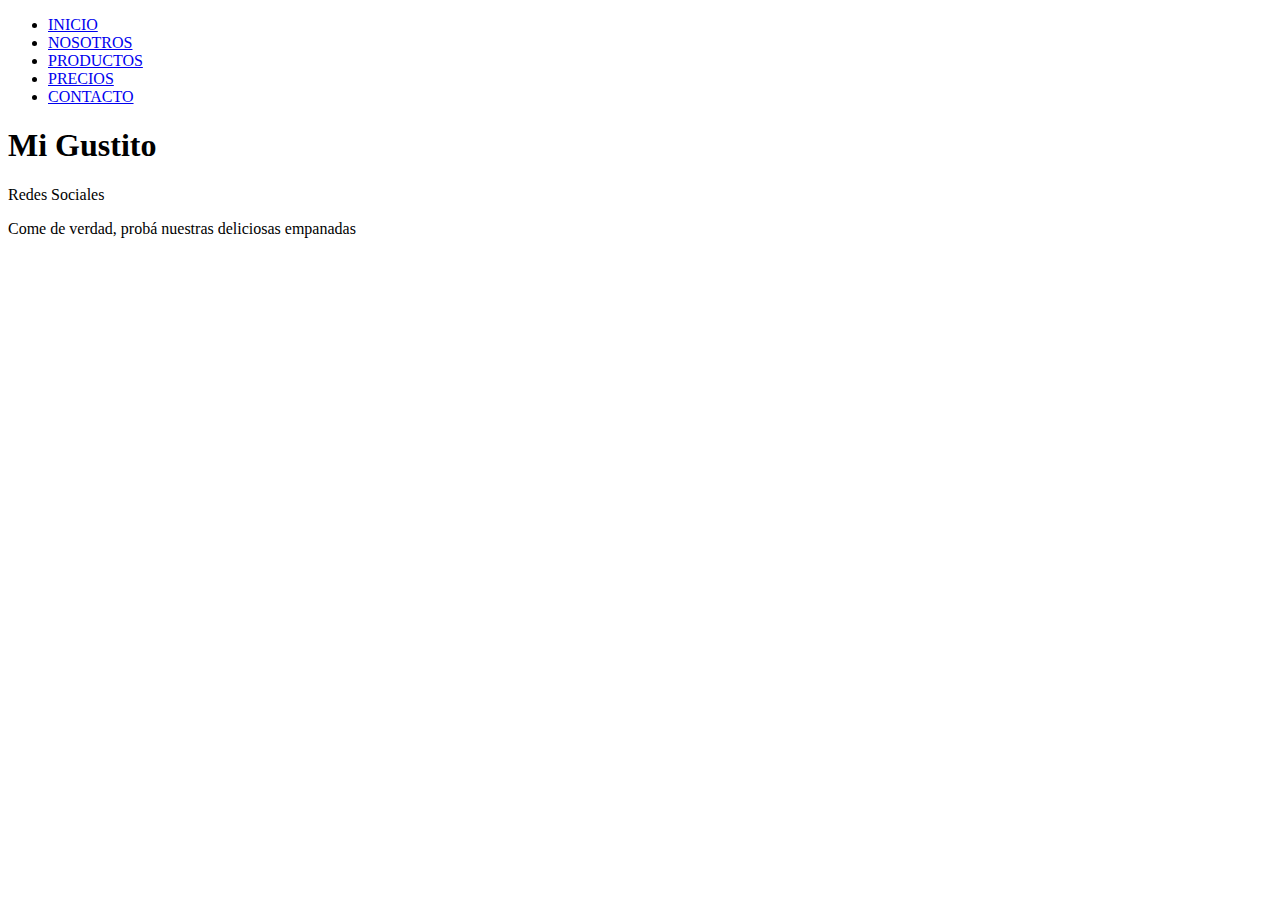
<file: index.html>
<!DOCTYPE html>
<html lang="en">
<head>
    <meta charset="UTF-8">
    <meta http-equiv="X-UA-Compatible" content="IE=edge">
    <meta name="viewport" content="width=device-width, initial-scale=1.0">
    <title>Mi gustito</title>
</head>
<body>
    <header>
        <nav>
            <ul>
                <li><a href="./index.html">INICIO</a></li>
                <li><a href="./paginas/nosotros.html">NOSOTROS</a></li>
                <li><a href="./paginas/productos.html">PRODUCTOS</a></li>
                <li><a href="./paginas/precios.html">PRECIOS</a></li>
                <li><a href="./paginas/contacto.html">CONTACTO</a></li>
            </ul>
        </nav>
    </header>
    <main>
        <h1>Mi Gustito</h1>
    </main>
    <footer>
        <p>Redes Sociales</p>
        <p>Come de verdad, probá nuestras deliciosas empanadas </p>
    </footer>
</body>
</html>
</file>
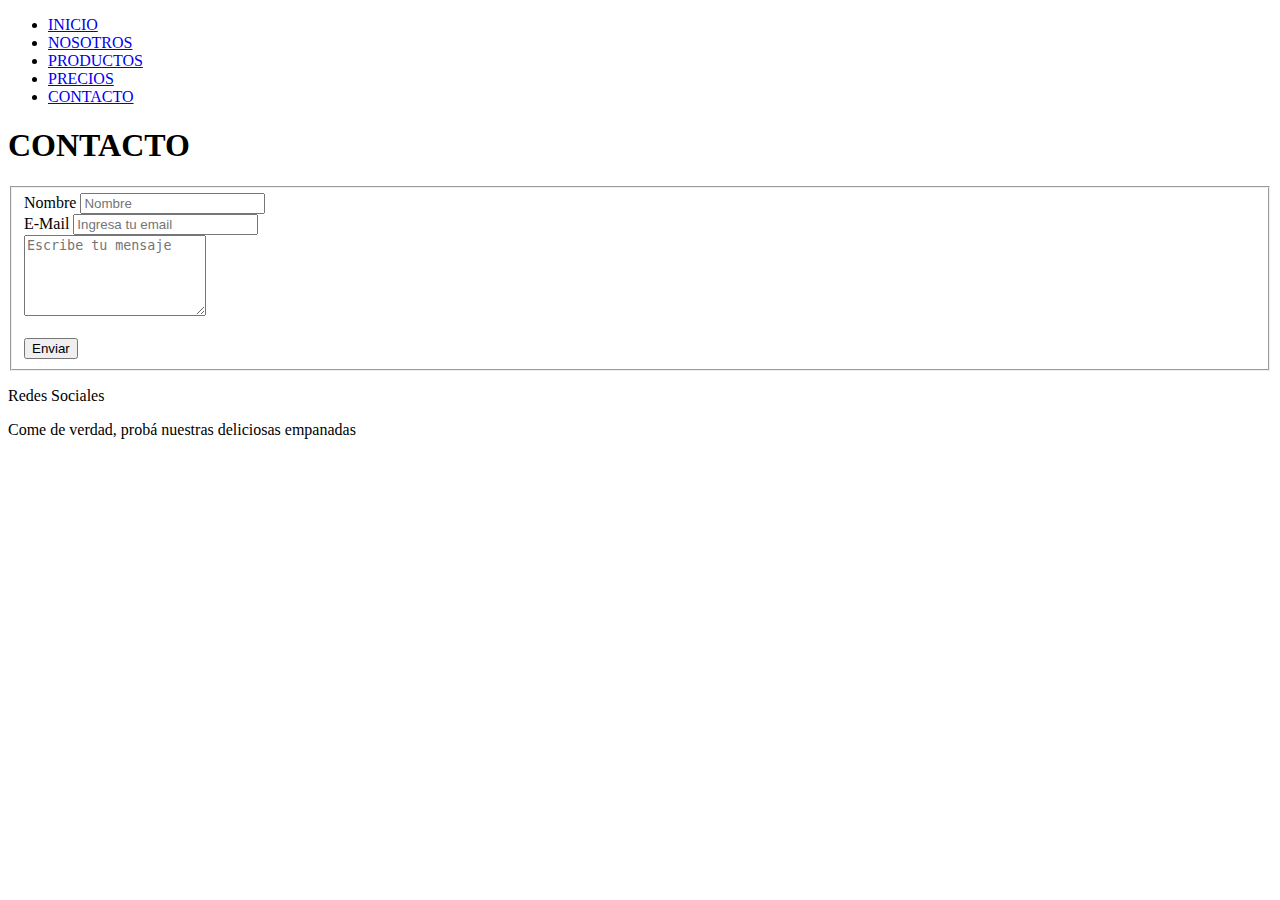
<file: paginas/contacto.html>
<!DOCTYPE html>
<html lang="en">
<head>
    <meta charset="UTF-8">
    <meta http-equiv="X-UA-Compatible" content="IE=edge">
    <meta name="viewport" content="width=device-width, initial-scale=1.0">
    <title>Mi gustito</title>
</head>
<body>
    <header>
        <nav>
            <ul>
                <li><a href="../index.html">INICIO</a></li>
                <li><a href="./nosotros.html">NOSOTROS</a></li>
                <li><a href="./productos.html">PRODUCTOS</a></li>
                <li><a href="./precios.html">PRECIOS</a></li>
                <li><a href="./contacto.html">CONTACTO</a></li>
            </ul>
        </nav>
    </header>
    <main>
        <h1>CONTACTO</h1>
        <form action="">
            <fieldset>
                <label for="">Nombre</label>
                <input type="text" placeholder="Nombre">
                <br>
                <label for="">E-Mail</label>
                <input type="" name="E-mail" placeholder="Ingresa tu email" id="">
                <br>
                <textarea name="mensaje" placeholder="Escribe tu mensaje" id="" cols="20" rows="5"></textarea>
                <br>
                <br>
                <input type="submit" value="Enviar">
            </fieldset>
        </form>
    </main>
    <footer>
        <p>Redes Sociales</p>
        <p>Come de verdad, probá nuestras deliciosas empanadas </p>
    </footer>
</body>
</html>
</file>
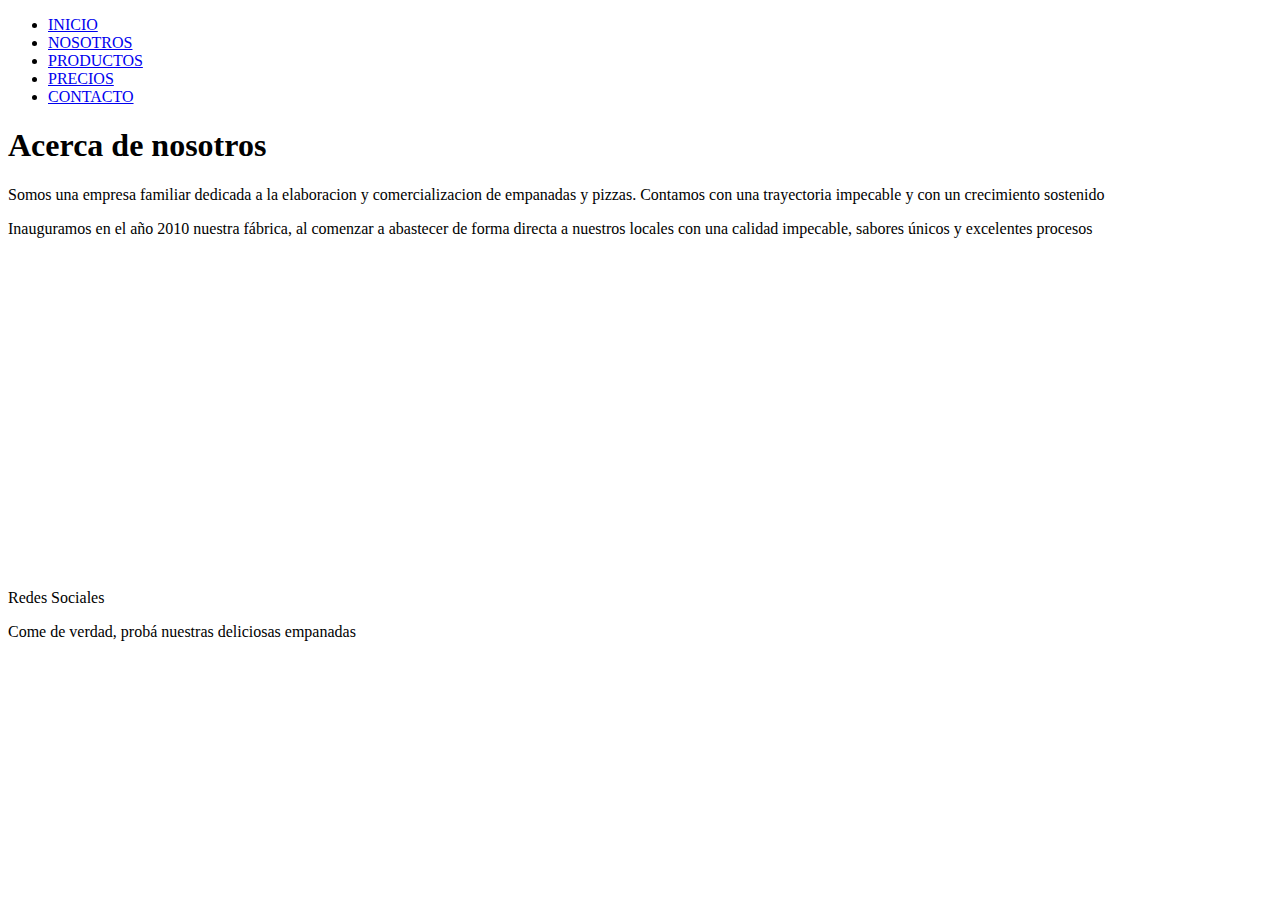
<file: paginas/nosotros.html>
<!DOCTYPE html>
<html lang="en">
<head>
    <meta charset="UTF-8">
    <meta http-equiv="X-UA-Compatible" content="IE=edge">
    <meta name="viewport" content="width=device-width, initial-scale=1.0">
    <title>Mi gustito</title>
</head>
<body>
    <header>
        <nav>
            <ul>
                <li><a href="../index.html">INICIO</a></li>
                <li><a href="./nosotros.html">NOSOTROS</a></li>
                <li><a href="./productos.html">PRODUCTOS</a></li>
                <li><a href="./precios.html">PRECIOS</a></li>
                <li><a href="./contacto.html">CONTACTO</a></li>
            </ul>
        </nav>
    </header>
    <main>
        <h1>Acerca de nosotros</h1>
        <p>Somos una empresa familiar dedicada a la elaboracion y comercializacion de empanadas y pizzas. Contamos con una trayectoria impecable y con un crecimiento sostenido</p>
        <p>Inauguramos en el año 2010 nuestra fábrica, al comenzar a abastecer de forma directa a nuestros locales con una calidad impecable, sabores únicos y excelentes procesos</p>
        <iframe width="560" height="315" src="https://www.youtube.com/embed/ua4S23T70KU" title="YouTube video player" frameborder="0" allow="accelerometer; autoplay; clipboard-write; encrypted-media; gyroscope; picture-in-picture" allowfullscreen></iframe>
    </main>
    <footer>
        <p>Redes Sociales</p>
        <p>Come de verdad, probá nuestras deliciosas empanadas </p>
    </footer>
</body>
</html>
</file>
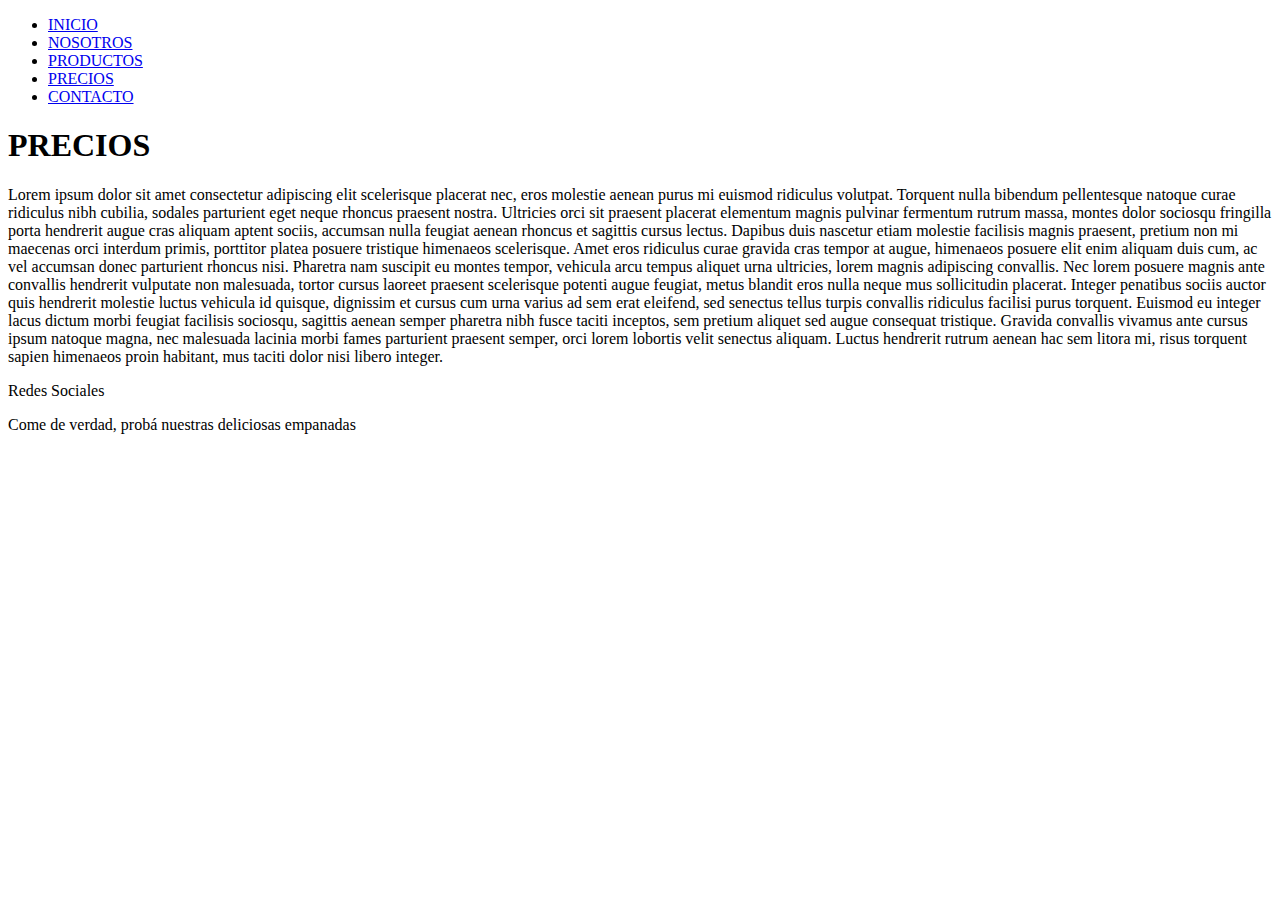
<file: paginas/precios.html>
<!DOCTYPE html>
<html lang="en">
<head>
    <meta charset="UTF-8">
    <meta http-equiv="X-UA-Compatible" content="IE=edge">
    <meta name="viewport" content="width=device-width, initial-scale=1.0">
    <title>Mi gustito</title>
</head>
<body>
    <header>
        <nav>
            <ul>
                <li><a href="../index.html">INICIO</a></li>
                <li><a href="./nosotros.html">NOSOTROS</a></li>
                <li><a href="./productos.html">PRODUCTOS</a></li>
                <li><a href="./precios.html">PRECIOS</a></li>
                <li><a href="./contacto.html">CONTACTO</a></li>
            </ul>
        </nav>
    </header>
    <main>
        <h1>PRECIOS</h1>
        <p>Lorem ipsum dolor sit amet consectetur adipiscing elit scelerisque placerat nec, eros molestie aenean purus mi euismod ridiculus volutpat. Torquent nulla bibendum pellentesque natoque curae ridiculus nibh cubilia, sodales parturient eget neque rhoncus praesent nostra. 

            Ultricies orci sit praesent placerat elementum magnis pulvinar fermentum rutrum massa, montes dolor sociosqu fringilla porta hendrerit augue cras aliquam aptent sociis, accumsan nulla feugiat aenean rhoncus et sagittis cursus lectus. Dapibus duis nascetur etiam molestie facilisis magnis praesent, pretium non mi maecenas orci interdum primis, porttitor platea posuere tristique himenaeos scelerisque. Amet eros ridiculus curae gravida cras tempor at augue, himenaeos posuere elit enim aliquam duis cum, ac vel accumsan donec parturient rhoncus nisi. 
            
            Pharetra nam suscipit eu montes tempor, vehicula arcu tempus aliquet urna ultricies, lorem magnis adipiscing convallis. Nec lorem posuere magnis ante convallis hendrerit vulputate non malesuada, tortor cursus laoreet praesent scelerisque potenti augue feugiat, metus blandit eros nulla neque mus sollicitudin placerat. Integer penatibus sociis auctor quis hendrerit molestie luctus vehicula id quisque, dignissim et cursus cum urna varius ad sem erat eleifend, sed senectus tellus turpis convallis ridiculus facilisi purus torquent. 
            
            Euismod eu integer lacus dictum morbi feugiat facilisis sociosqu, sagittis aenean semper pharetra nibh fusce taciti inceptos, sem pretium aliquet sed augue consequat tristique. Gravida convallis vivamus ante cursus ipsum natoque magna, nec malesuada lacinia morbi fames parturient praesent semper, orci lorem lobortis velit senectus aliquam. Luctus hendrerit rutrum aenean hac sem litora mi, risus torquent sapien himenaeos proin habitant, mus taciti dolor nisi libero integer.</p>
    </main>
    <footer>
        <p>Redes Sociales</p>
        <p>Come de verdad, probá nuestras deliciosas empanadas </p>
    </footer>
</body>
</html>
</file>
